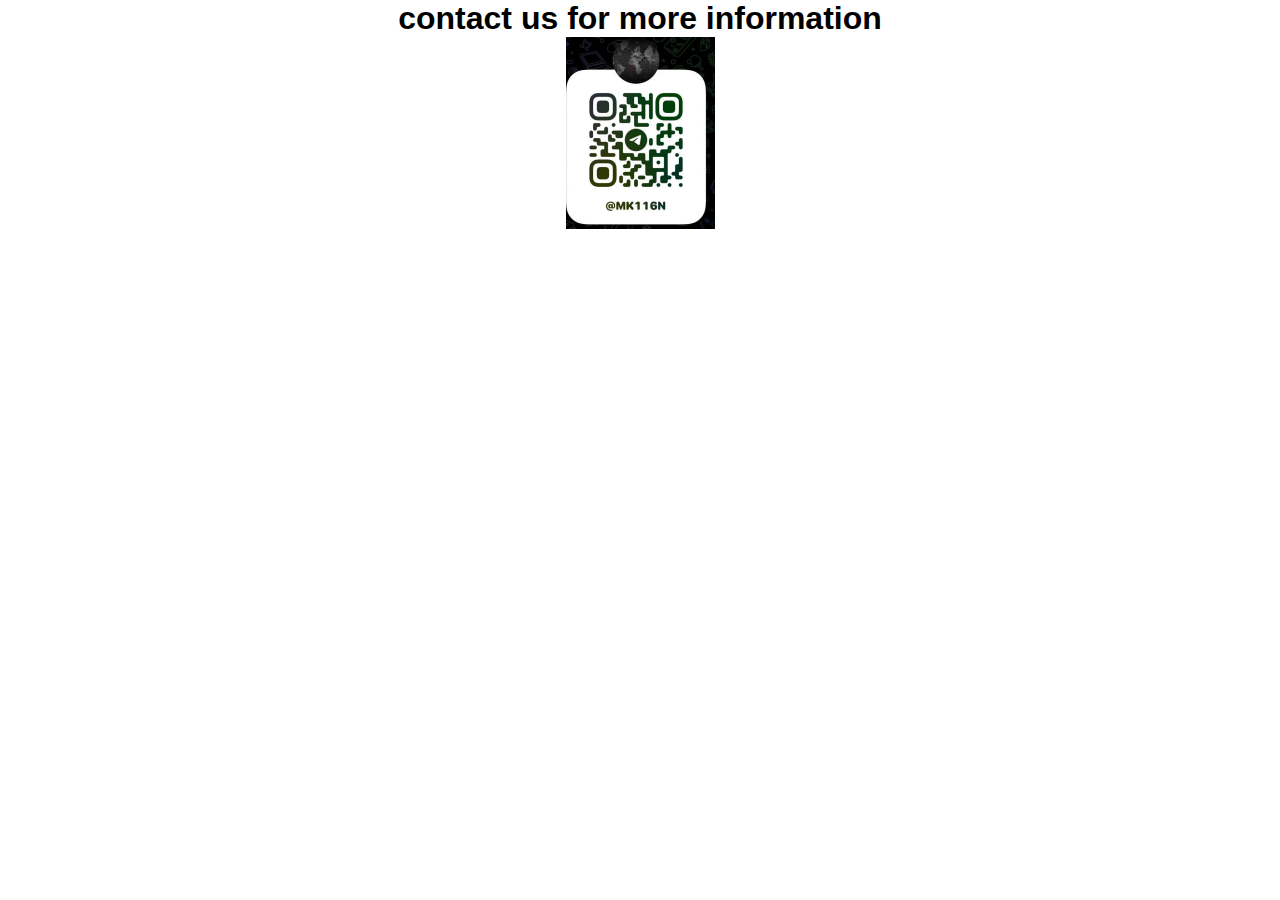
<file: contact.html>
<!DOCTYPE html>
<html lang="en">
<head>
    <meta charset="UTF-8">
    <meta http-equiv="X-UA-Compatible" content="IE=edge">
    <meta name="viewport" content="width=device-width, initial-scale=1.0">
    <title>contact</title>
    <link rel="stylesheet" href="w.css">
</head>
<body>
    <div class="contact">
<h1> contact us for more information </h1>
<div class="qrcode">
    <img src="qrcode.PNG">
</div>

        
    </div>
    
</body>
</html>
</file>
<file: w.css>
*{
    margin:0;
    padding:0;
    font-family:sans-serif;
}
.banner{
    width: 100%;
    height: 100vh;
    background-image: linear-gradient(rgba(37, 34, 34, 0.75),rgba(0,0,0,0.75)),url(https://cdn.wallpapersafari.com/32/69/upYGhf.jpg);
background-size:cover;
background-position: center;
}
.navbar{
    width:85%;
    margin: auto;
    padding:35px 0;
    display: flex;
    align-items:center;
    justify-content: space-between;
}
.logo{
    width:100px;
    cursor: pointer;
    border-radius:20px;
    box-shadow: #384342;

}
.navbar ul li{
    list-style:none;
    display:inline-block;
    margin:0 20px;
    position:relative;

}
.navbar ul li a{
    text-decoration: none;
    color:white;
    text-transform: uppercase;
}
.navbar ul li::after{
    content: '';
    height:3px;
    width:0;
    background:#384342;
    position:absolute;
    left:0;
    bottom:-10px;
    transition:0.5s;

}
.navbar ul li:hover::after{
    width:100%;
}
.content{
    width:100%;
    position: absolute;
    top: 50%;
    transform: translateY(-50%);
    text-align:center;
    color:white; 
}
.content h1{
    font-size:70px;
    margin-top:88px;  
}
.content p{
    margin:20px auto;
    font-weight:100;
    line-height:25px;
}
button{
    font-size:medium;
    width:200px;
    padding: 15px 0;
    text-align:center;
    margin:20px 10px;
    border-radius:25px;
    font-weight:bold;
    border:2px solid #009888;
    background: transparent;
    color:rgb(228, 178, 178);
    cursor:pointer;
    position:relative;


}
span{
    background:#898082;
    height:100%;
    width:0;
    border-radius: 25px;
    position:absolute;
    left: 0;
    bottom: 0;
    z-index: -1;
    transition:0.5s;

}
button:hover span{
     width:100%
}
button:hover{
    border:none;
}



.m-navbar{
    width:100%;
    height:56px;
    margin: auto;
    padding:0 16px;
    display:flex;
    flex-direction:row;
    align-items:center;
    justify-content:space-between;
    
}

.m-navbar a{
    text-decoration: none;
    color:rgb(24, 23, 23);
    text-transform: uppercase;
}
.m-navbar::after{
    content: '';
    height:3px;
    width:0;
    background:#384342;
    position:absolute;
    left:0;
    bottom:-10px;
    transition:0.5s;

}
.m-navbar:hover::after{
    width:100%;
}
.box{
    display:inline-block;
    padding-top: 30px;
}
.search{
    border: 1px solid rgb(68, 63, 63);
    border-radius: 15px;
    height: 25px;
    width: 100%;
    padding: 2px 23px 2px 30px;
    outline: 0;
    background-color: #e6e3e3;
}
.m-navbar a img{

    width: 50px;
    padding: 20px 30px 14px 10px;
    color: var(--yt-spec-wordmark-text);
    flex: none;
}
.contact {
    display:flex;
    justify-content: center;
align-items: center;
flex-direction: column;

}
</file>
